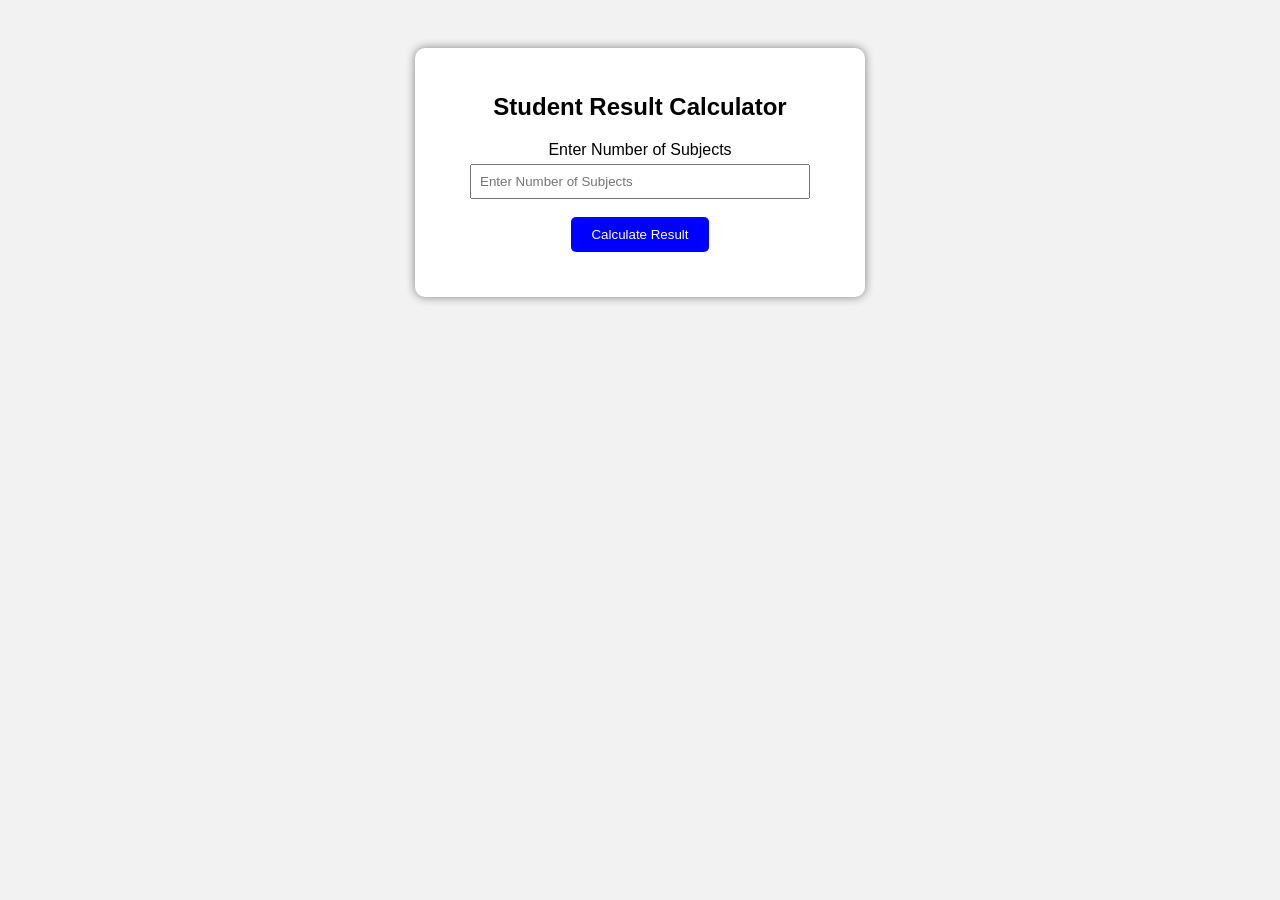
<file: Experiment_4/index.html>
<!DOCTYPE html>
<html lang="en">
<head>
    <meta charset="UTF-8">
    <meta name="viewport" content="width=device-width, initial-scale=1.0">
    <title>Student Result Calculator</title>
     <link rel="stylesheet" href="index.css">
</head>
<body>
      <div class="container">
<h2>Student Result Calculator</h2>
<label>Enter Number of Subjects</label>
<input type="number" id="subjects" placeholder="Enter Number of Subjects"><br><br>
<button onclick="calculateResult()">Calculate Result</button>
<div id="result"></div>
</div>
    <script src="main.js"></script>
    
</body>
</html>
</file>
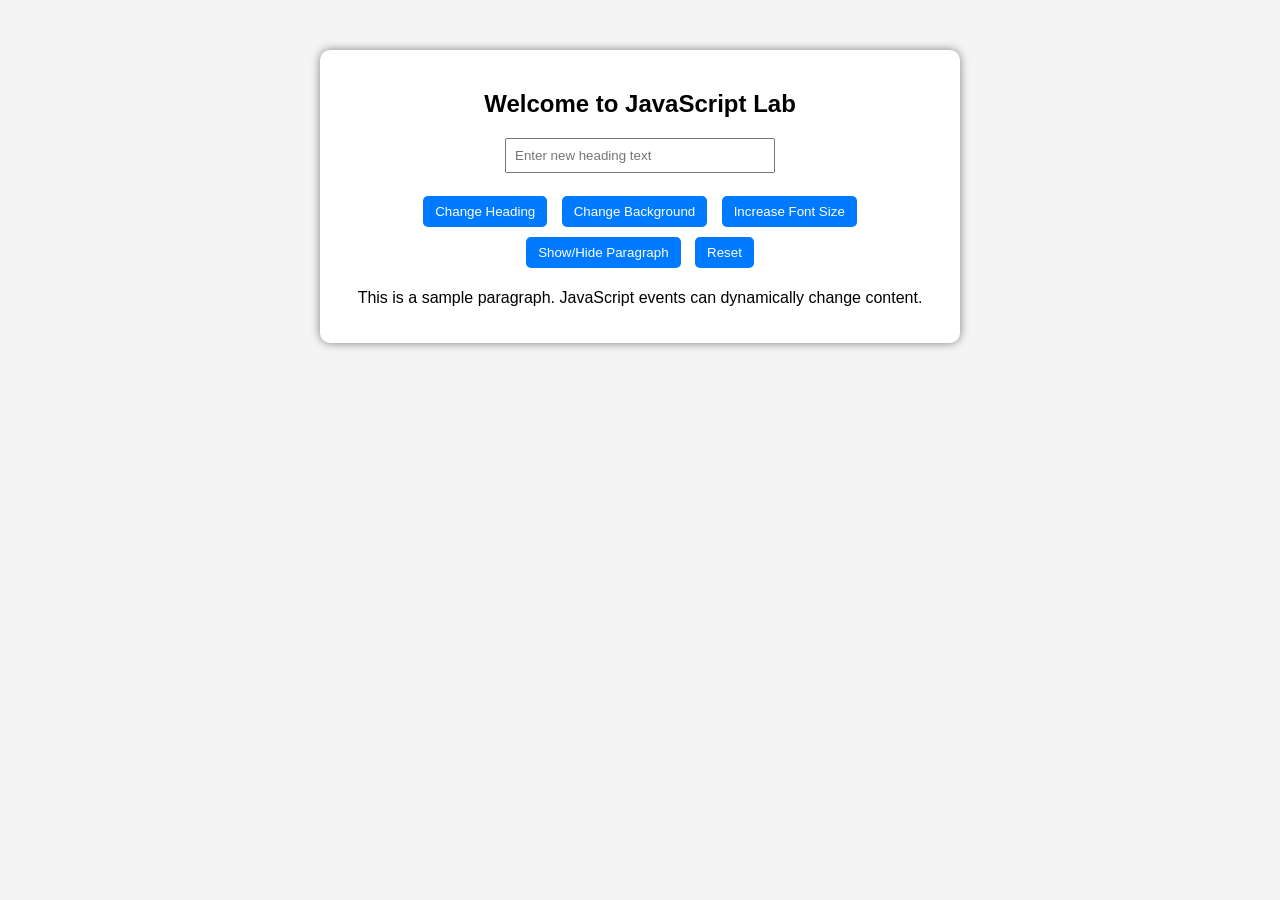
<file: Experiment_6/index.html>
<!DOCTYPE html>
<html lang="en">
<head>
    <meta charset="UTF-8">
    <meta name="viewport" content="width=device-width, initial-scale=1.0">
    <title>DOM events</title>
    <link rel="stylesheet" href="./index.css">
</head>
<body>
  
 <div class="container">
    <h2 id="mainHeading">Welcome to JavaScript Lab</h2>

    <input type="text" id="userInput" placeholder="Enter new heading text">

    <br><br>

    <button id="changeTextBtn">Change Heading</button>
    <button id="bgColorBtn">Change Background</button>
    <button id="fontSizeBtn">Increase Font Size</button>
    <button id="toggleBtn">Show/Hide Paragraph</button>
    <button id="resetBtn">Reset</button>

    <p id="paragraph">
        This is a sample paragraph. JavaScript events can dynamically change content.
    </p>
</div>

    <script src="./main.js"></script>
</body>
</html>
</file>
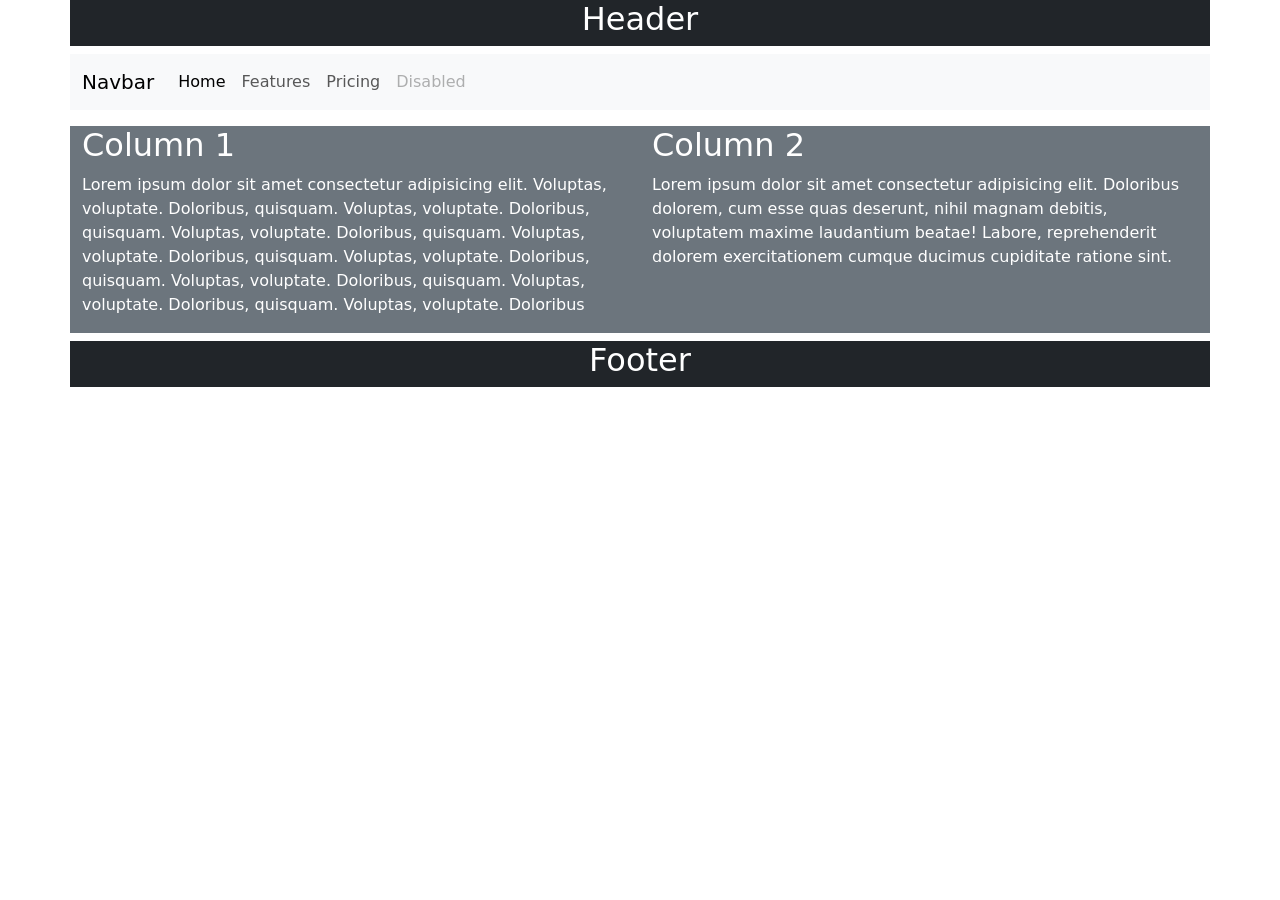
<file: exp1.html>
<!doctype html>
<html lang="en">
  <head>
    <meta charset="utf-8">
    <meta name="viewport" content="width=device-width, initial-scale=1">
    <title>Bootstrap Experiment 01</title>
    <link href="https://cdn.jsdelivr.net/npm/bootstrap@5.3.8/dist/css/bootstrap.min.css" rel="stylesheet" integrity="sha384-sRIl4kxILFvY47J16cr9ZwB07vP4J8+LH7qKQnuqkuIAvNWLzeN8tE5YBujZqJLB" crossorigin="anonymous">
  </head>
  <body>
    
    <div class="container">
        <div class="row text-bg-dark text-center mb-2"><!--first row header-->
            <div class="col-lg-12">
                <h2>Header</h2>
            </div>
        </div><!--first row header end-->

        <div class="row text-bg-primary align-items-center"><!--second row navigation-->
            <div class="col-lg-12 p-0">
                <nav class="navbar navbar-expand-lg bg-body-tertiary">
  <div class="container-fluid">
    <a class="navbar-brand" href="#">Navbar</a>
    <button class="navbar-toggler" type="button" data-bs-toggle="collapse" data-bs-target="#navbarNav" aria-controls="navbarNav" aria-expanded="false" aria-label="Toggle navigation">
      <span class="navbar-toggler-icon"></span>
    </button>
    <div class="collapse navbar-collapse" id="navbarNav">
      <ul class="navbar-nav">
        <li class="nav-item">
          <a class="nav-link active" aria-current="page" href="#">Home</a>
        </li>
        <li class="nav-item">
          <a class="nav-link" href="#">Features</a>
        </li>
        <li class="nav-item">
          <a class="nav-link" href="#">Pricing</a>
        </li>
        <li class="nav-item">
          <a class="nav-link disabled" aria-disabled="true">Disabled</a>
        </li>
      </ul>
    </div>
  </div>
</nav>
            </div>
        </div><!--navigation row end-->


        <div class="row my-2 gy-2"><!--third row content-->
            <div class="col-lg-6 text-bg-secondary">
                <h2>Column 1</h2>
                <p>Lorem ipsum dolor sit amet consectetur adipisicing elit. Voluptas, voluptate. Doloribus, quisquam. Voluptas, voluptate. Doloribus, quisquam. Voluptas, voluptate. Doloribus, quisquam. Voluptas, voluptate. Doloribus, quisquam. Voluptas, voluptate. Doloribus, quisquam. Voluptas, voluptate. Doloribus, quisquam. Voluptas, voluptate. Doloribus, quisquam. Voluptas, voluptate. Doloribus
            </div>
            <div class="col-lg-6 text-bg-secondary">
                <h2>Column 2</h2>
                <p>Lorem ipsum dolor sit amet consectetur adipisicing elit. Doloribus dolorem, cum esse quas deserunt, nihil magnam debitis, voluptatem maxime laudantium beatae! Labore, reprehenderit dolorem exercitationem cumque ducimus cupiditate ratione sint.</p>
            </div>
        </div><!--third row content end-->

        <div class="row text-bg-dark text-center"><!--fourth row footer-->
            <div class="col-lg-12">
                <h2>Footer</h2>
            </div>
        </div><!--fourth row footer end-->

    </div>
    <script src="https://cdn.jsdelivr.net/npm/bootstrap@5.3.8/dist/js/bootstrap.bundle.min.js" integrity="sha384-FKyoEForCGlyvwx9Hj09JcYn3nv7wiPVlz7YYwJrWVcXK/BmnVDxM+D2scQbITxI" crossorigin="anonymous"></script>
  </body>
</html>
</file>
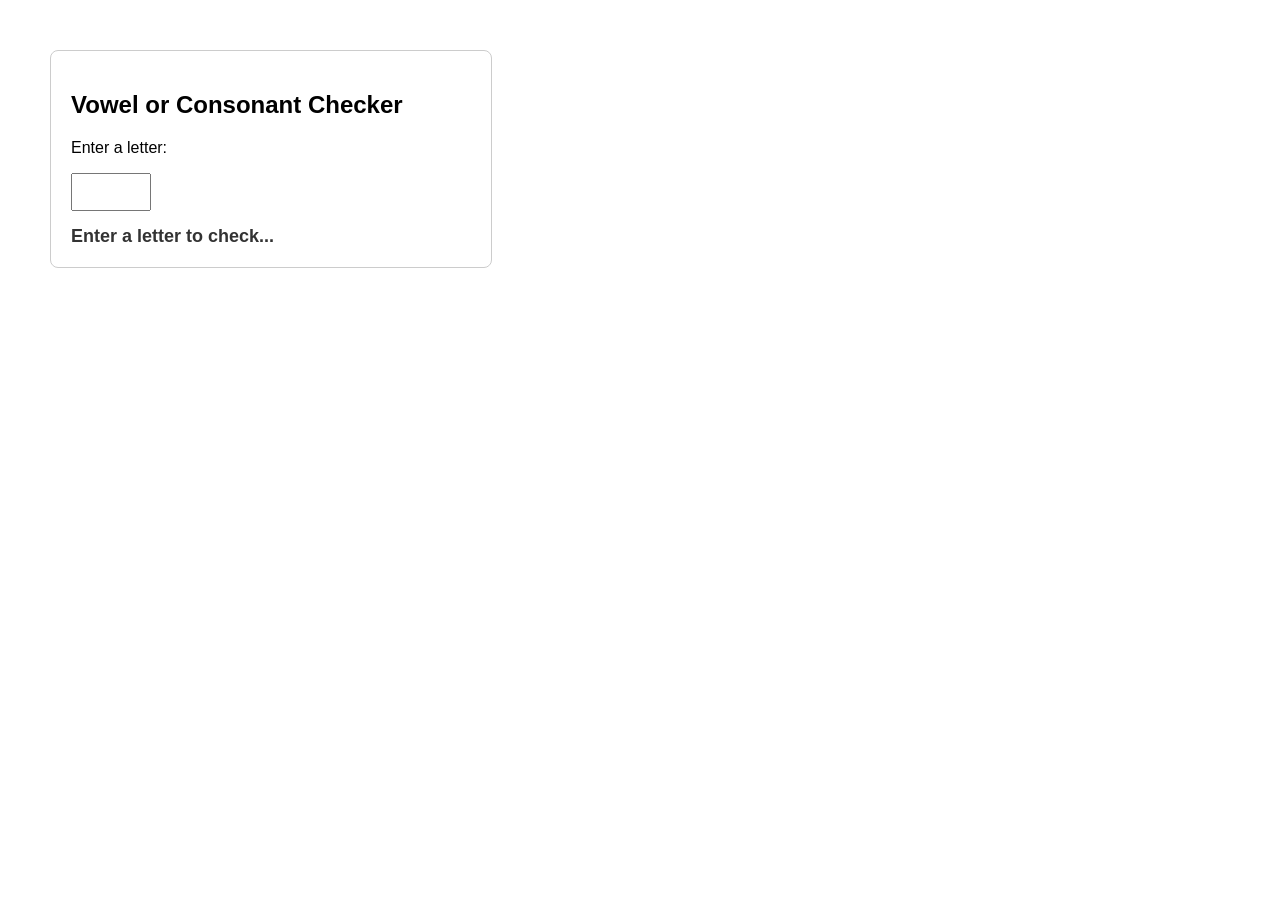
<file: webDevPractical.html>
<!DOCTYPE html>
<html lang="en">
<head>
    <meta charset="UTF-8">
    <meta name="viewport" content="width=device-width, initial-scale=1.0">
    <title>Vowel or Consonant Checker</title>
    <link rel="stylesheet" href="webDevPratical.css">
</head>
<body>

<div class="container">
    <h2>Vowel or Consonant Checker</h2>
    <p>Enter a letter:</p>
    <input type="text" id="charInput" maxlength="1" oninput="checkCharacter()">
    <div class="result" id="resultDisplay">Enter a letter to check...</div>
</div>
<script src="webDevPratical.js"></script>
</body>
</html>
</file>
<file: Experiment_4/index.css>
body{
font-family: Arial;
background-color:#f2f2f2;
text-align:center;
padding:40px;
}
.container{
background:white;
padding:25px;
width:400px;
margin:auto;
border-radius:10px;
box-shadow:0px 0px 10px gray;
}
input{
padding:8px;
width:80%;
margin-top:5px;
}
button{
padding:10px 20px;
background-color:blue;
color:white;
border:none;
border-radius:5px;
cursor:pointer;
}
button:hover{
background-color:darkblue;
}
#result{
margin-top:20px;
font-weight:bold;
font-size:18px;
}
</file>
<file: Experiment_6/index.css>
body {
    font-family: Arial;
    background-color: #f4f4f4;
    text-align: center;
}

.container {
    width: 600px;
    margin: 50px auto;
    padding: 20px;
    background: white;
    border-radius: 10px;
    box-shadow: 0 0 10px gray;
}

button {
    padding: 8px 12px;
    margin: 5px;
    background-color: #007bff;
    color: white;
    border: none;
    border-radius: 5px;
    cursor: pointer;
}

button:hover {
    background-color: #0056b3;
}

input {
    padding: 8px;
       width: 250px;
}
</file>
<file: webDevPratical.css>
body { font-family: Arial, sans-serif; margin: 50px; }
.container { max-width: 400px; padding: 20px; border: 1px solid #ccc; border-radius: 8px; }
input { padding: 8px; width: 60px; text-align: center; font-size: 16px; }
.result { margin-top: 15px; font-weight: bold; font-size: 18px; color: #333; }
</file>
